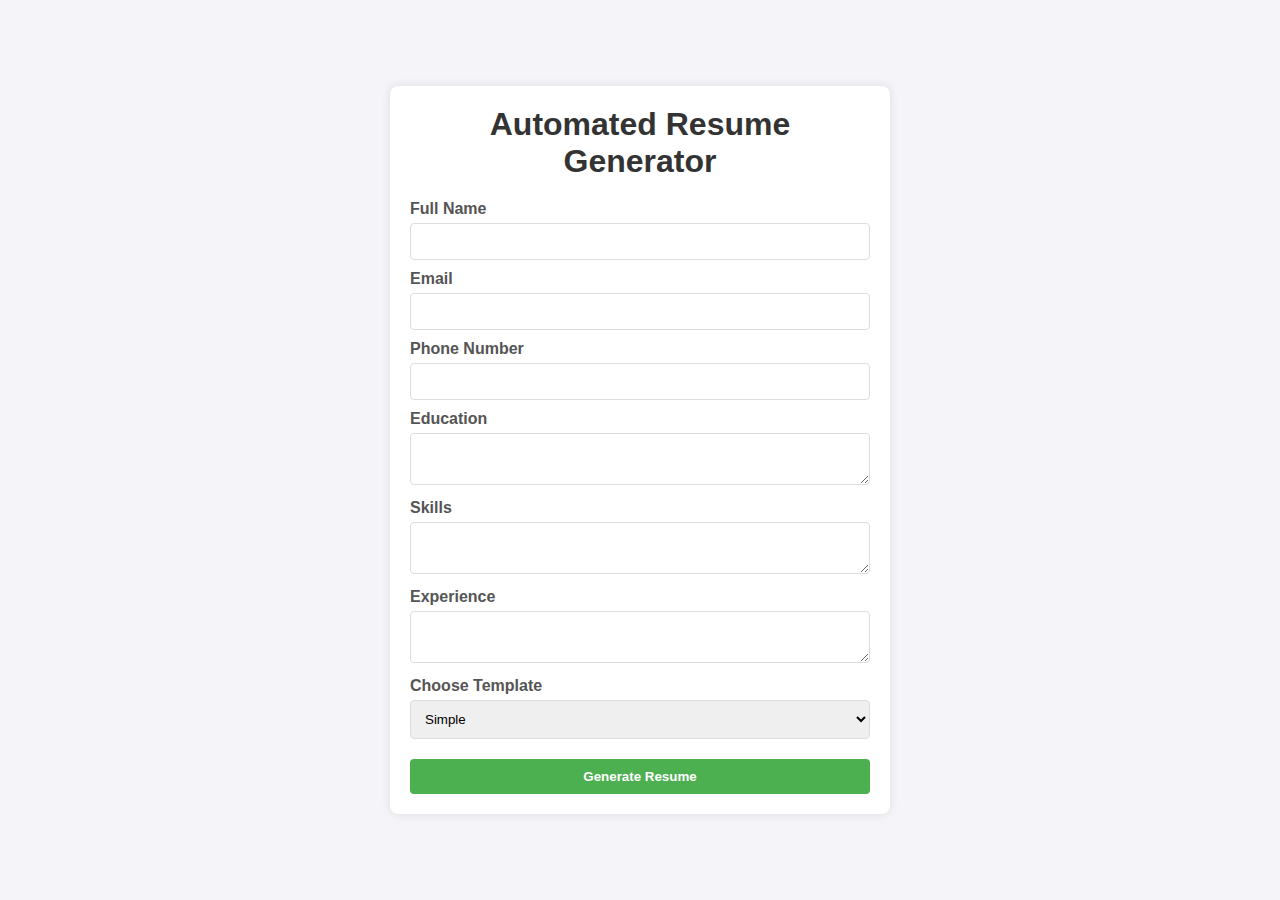
<file: index.html>
<!DOCTYPE html>
<html lang="en">
<head>
    <meta charset="UTF-8">
    <meta name="viewport" content="width=device-width, initial-scale=1.0">
    <title>Automated Resume Generator</title>
    <link rel="stylesheet" href="styles.css">
</head>
<body>
    <div class="container">
        <h1>Automated Resume Generator</h1>
        <form action="generate_resume.php" method="POST">
            <label for="name">Full Name</label>
            <input type="text" id="name" name="name" required>

            <label for="email">Email</label>
            <input type="email" id="email" name="email" required>

            <label for="phone">Phone Number</label>
            <input type="tel" id="phone" name="phone" required>

            <label for="education">Education</label>
            <textarea id="education" name="education" required></textarea>

            <label for="skills">Skills</label>
            <textarea id="skills" name="skills" required></textarea>

            <label for="experience">Experience</label>
            <textarea id="experience" name="experience" required></textarea>

            <label for="template">Choose Template</label>
            <select id="template" name="template" required>
                <option value="simple">Simple</option>
                <option value="professional">Professional</option>
                <option value="creative">Creative</option>
            </select>

            <button type="submit">Generate Resume</button>
        </form>
    </div>
</body>
</html>
</file>
<file: styles.css>
* {
    box-sizing: border-box;
    margin: 0;
    padding: 0;
    font-family: Arial, sans-serif;
}

body {
    background-color: #f4f4f9;
    display: flex;
    justify-content: center;
    align-items: center;
    height: 100vh;
}

.container {
    width: 100%;
    max-width: 500px;
    background-color: #fff;
    padding: 20px;
    border-radius: 8px;
    box-shadow: 0 0 10px rgba(0, 0, 0, 0.1);
}

h1 {
    text-align: center;
    color: #333;
    margin-bottom: 20px;
}

label {
    display: block;
    font-weight: bold;
    margin-top: 10px;
    color: #555;
}

input[type="text"],
input[type="email"],
input[type="tel"],
textarea,
select {
    width: 100%;
    padding: 10px;
    margin-top: 5px;
    border: 1px solid #ddd;
    border-radius: 4px;
    resize: vertical;
}

button[type="submit"] {
    width: 100%;
    padding: 10px;
    margin-top: 20px;
    background-color: #4CAF50;
    color: #fff;
    border: none;
    border-radius: 4px;
    font-weight: bold;
    cursor: pointer;
    transition: background-color 0.3s ease;
}

button[type="submit"]:hover {
    background-color: #45a049;
}
</file>
